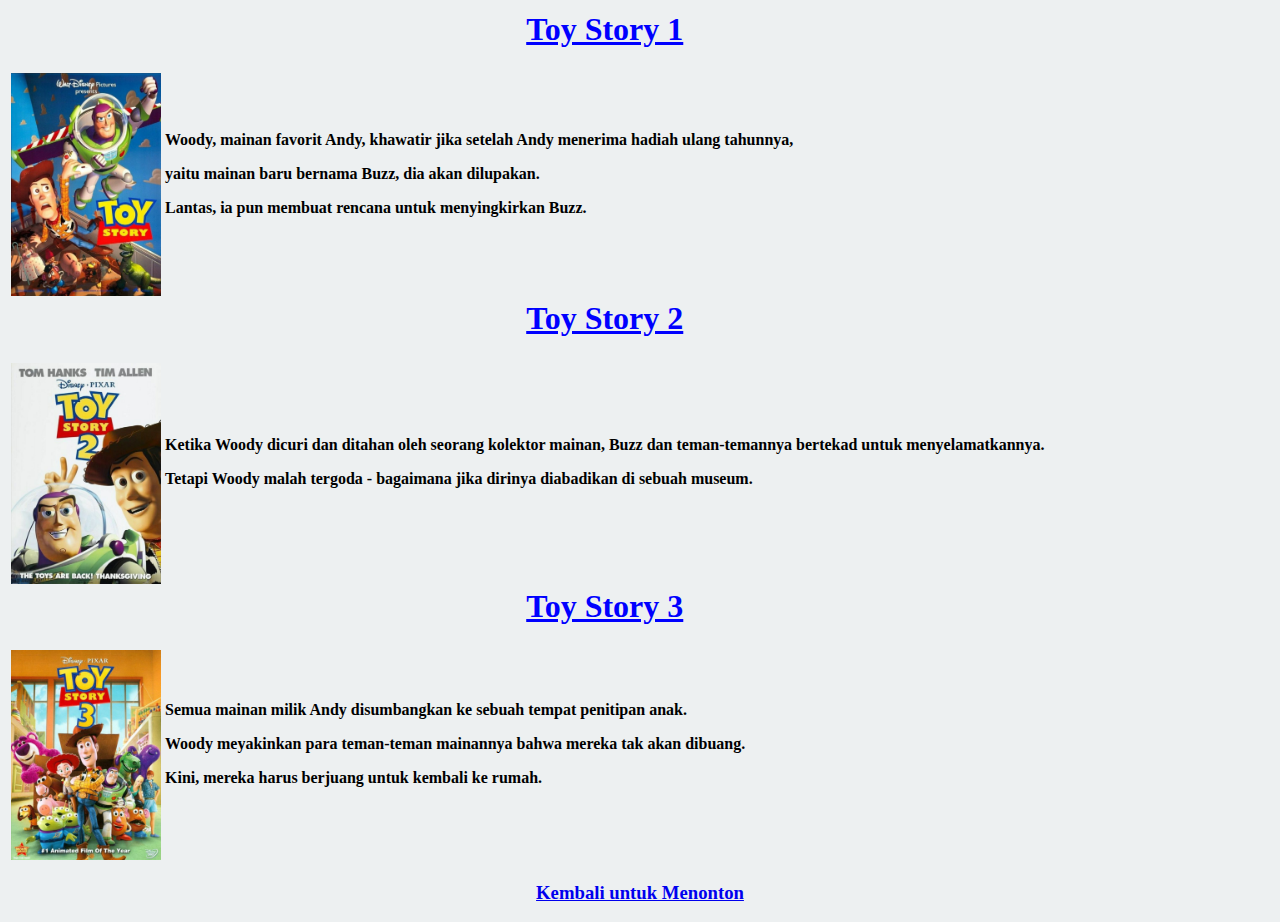
<file: projek.html>
<html>
<head>

</head>
<body style="background-color: #edf0f1;">
<table><tr><td><td>
<h1 align="center"><font color="blue"><u>Toy Story 1</u></font></h1></td></tr><tr><td><img src="toy1.jpg" width="150"/><td>
<h4>Woody, mainan favorit Andy, khawatir jika setelah Andy menerima hadiah ulang tahunnya, <p>yaitu mainan baru bernama Buzz, dia akan dilupakan. <p>Lantas, ia pun membuat rencana untuk menyingkirkan Buzz.</h4></td></tr>
<tr><td><td>
<h1 align="center"><font color="blue"><u>Toy Story 2</u></font></h1></td></tr><tr><td><img src="toy2.jpg" width="150"/><td><h4>Ketika Woody dicuri dan ditahan oleh seorang kolektor mainan, Buzz dan teman-temannya bertekad untuk menyelamatkannya.<p> Tetapi Woody malah tergoda - bagaimana jika dirinya diabadikan di sebuah museum.</h4></td></tr>
<tr><td><td><h1 align="center"><font color="blue"><u>Toy Story 3</u></font></h1></td></tr><tr><td><img src="toy3.jpg" width="150"/><td>
<h4>Semua mainan milik Andy disumbangkan ke sebuah tempat penitipan anak.<p> Woody meyakinkan para teman-teman mainannya bahwa mereka tak akan dibuang. <p>Kini, mereka harus berjuang untuk kembali ke rumah.</td></tr></table>
<a href="index.html"><h3 align=center>Kembali untuk Menonton</h3></a>
</body>
</file>
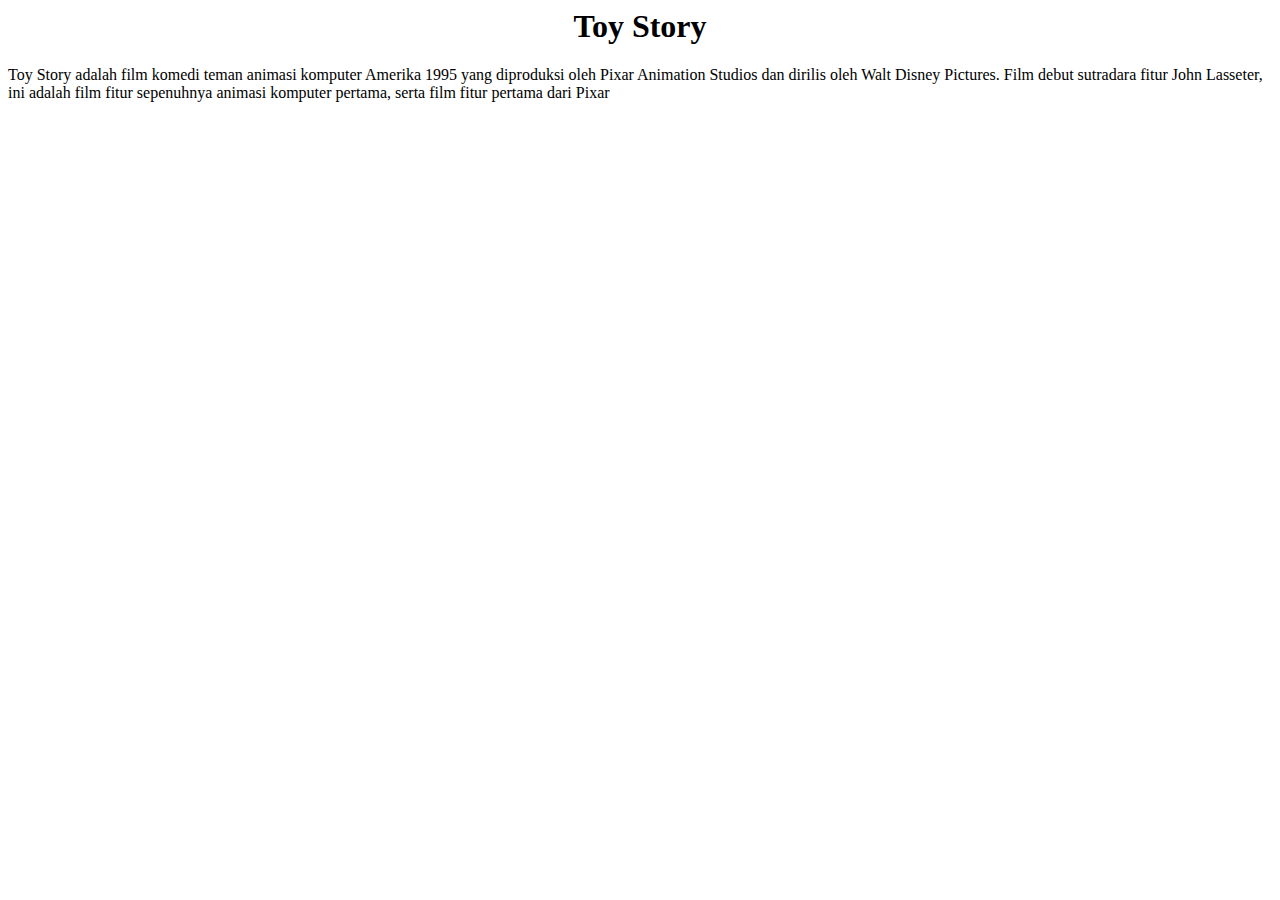
<file: ts1.html>
<html>
<head>

<title>Ringkasan</title>
</head>

<body>
<h1 align="center">Toy Story</h1>
<p>Toy Story adalah film komedi teman animasi komputer Amerika 1995 yang diproduksi oleh Pixar Animation Studios dan dirilis oleh Walt Disney Pictures. Film debut sutradara fitur John Lasseter, ini adalah film fitur sepenuhnya animasi komputer pertama, serta film fitur pertama dari Pixar
</body>
</html>
</file>
